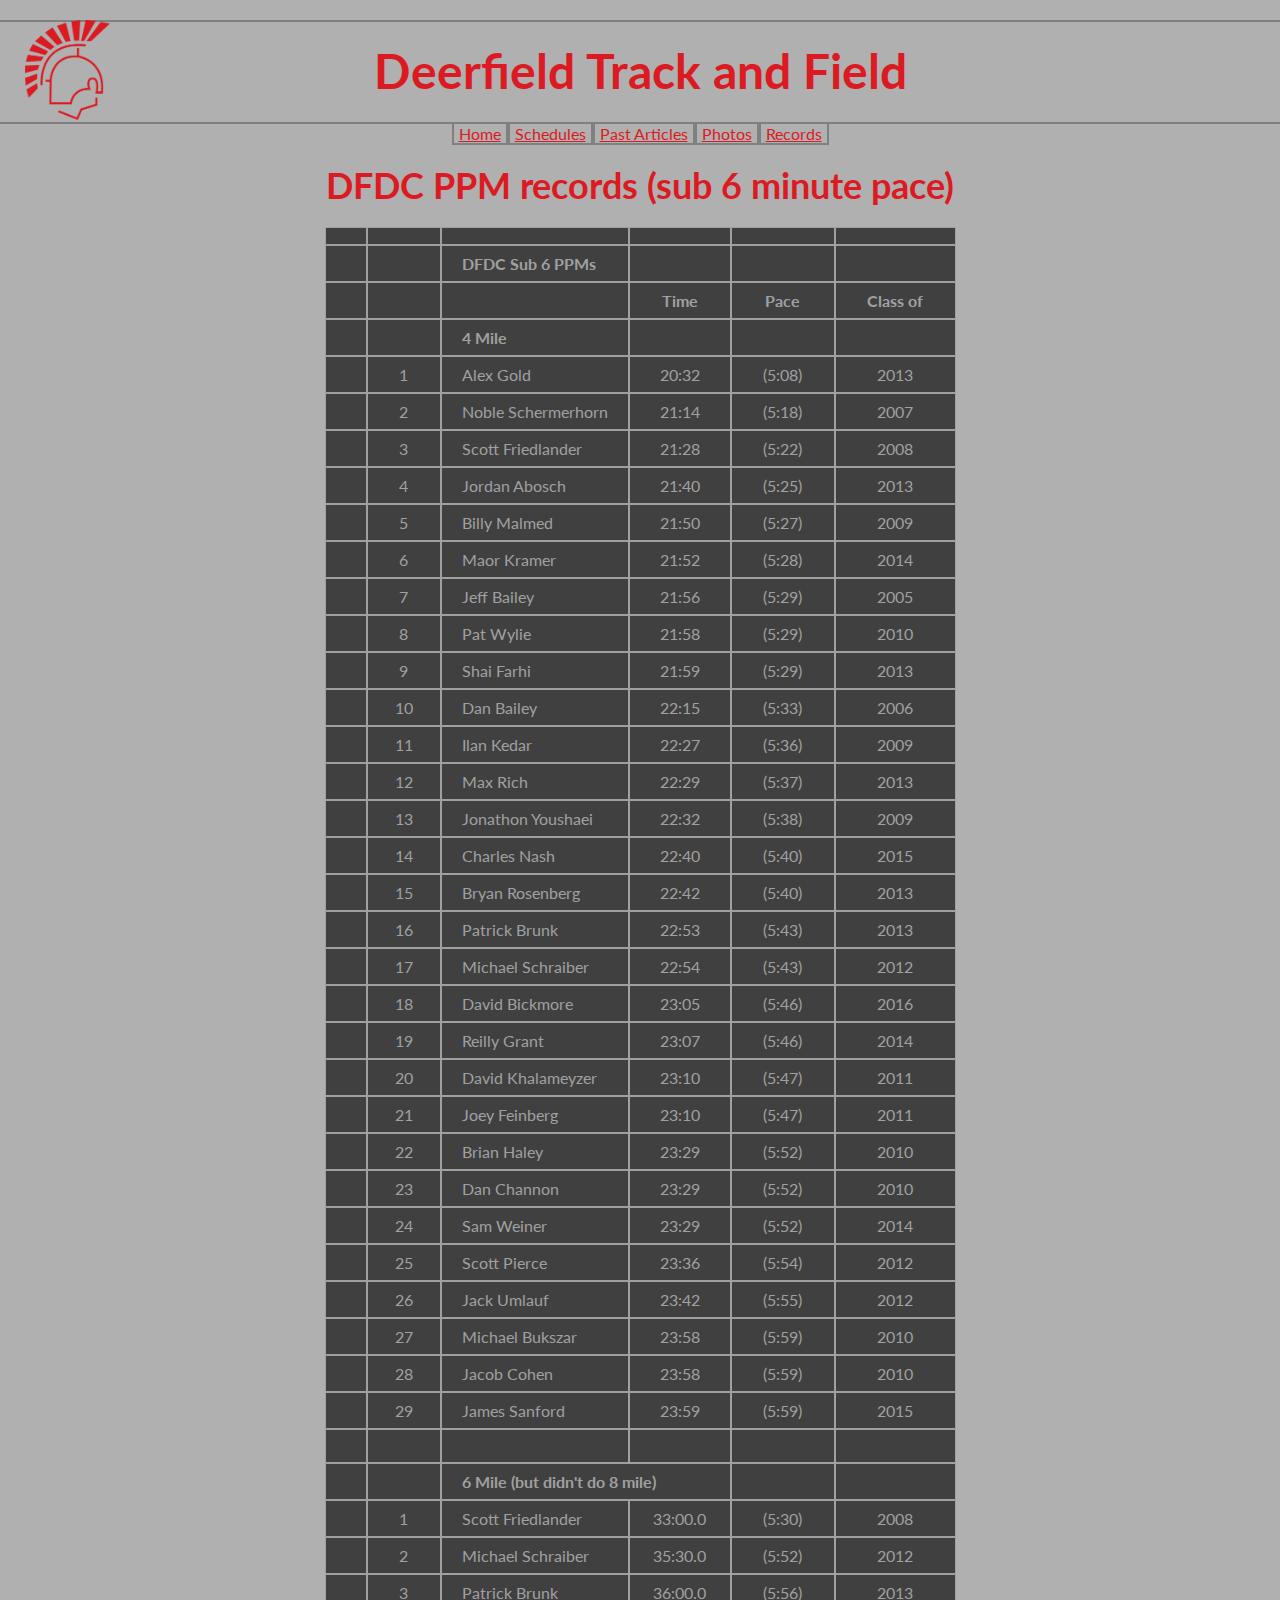
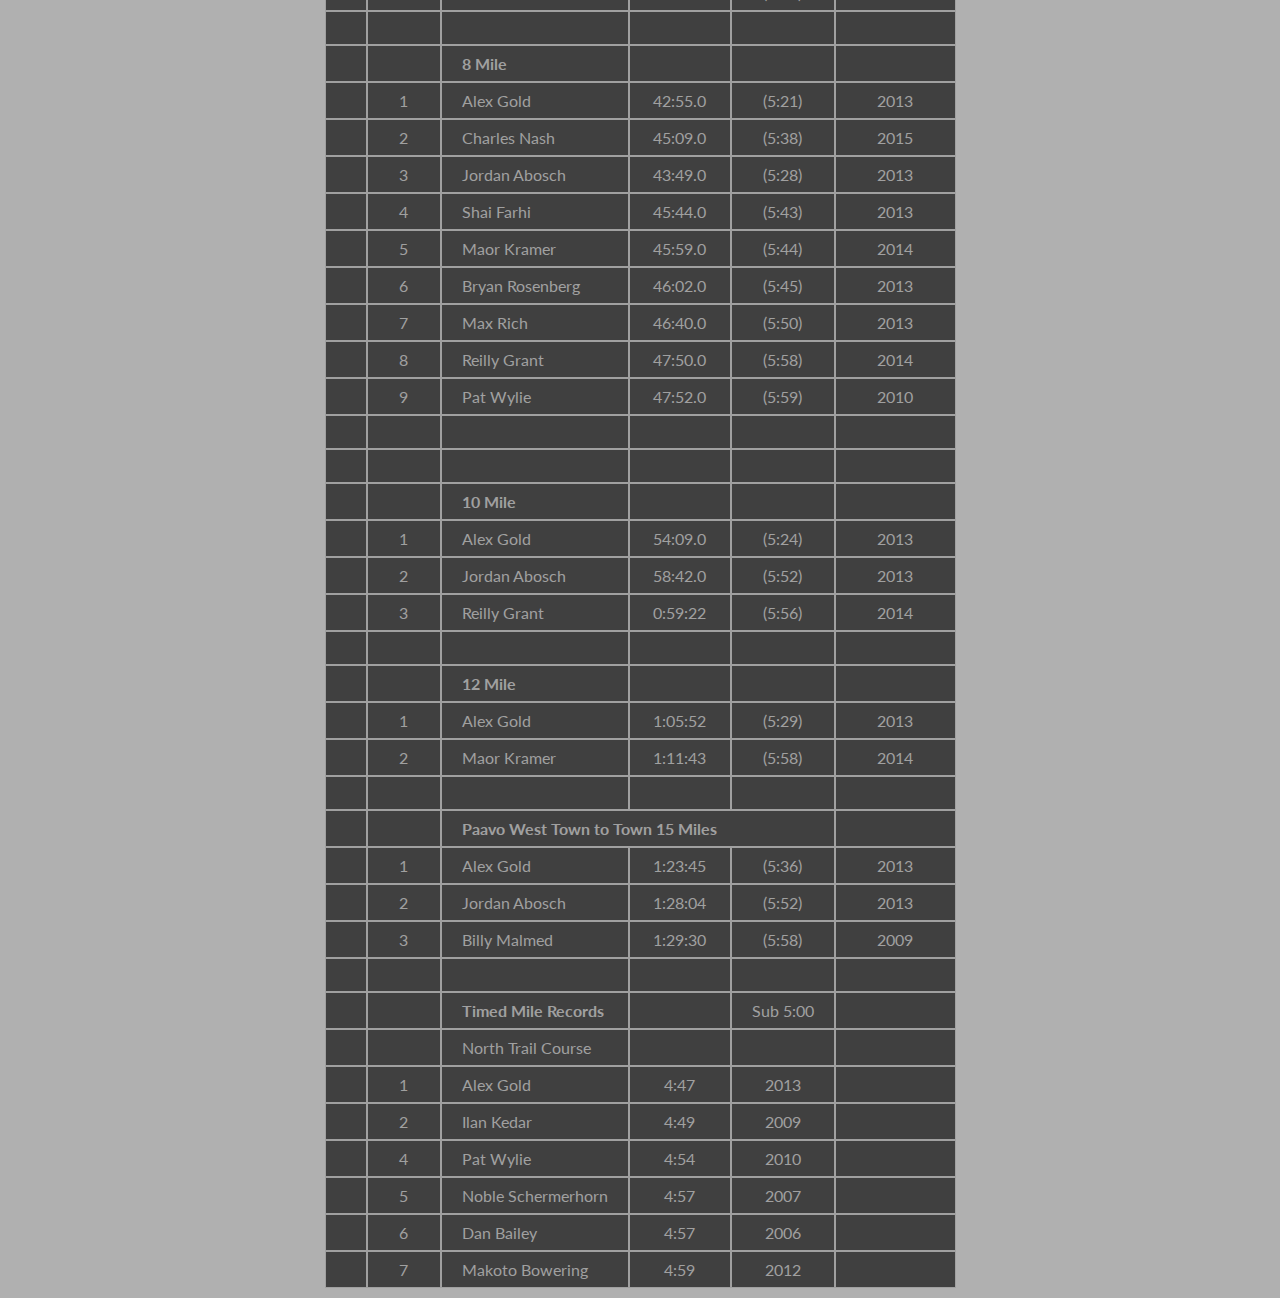
<file: Records/table.html>
<!doctype html>
<html>
<head>
	<title>DFDC ppm records</title>
	<link href='http://fonts.googleapis.com/css?family=Lato:400,700,400italic,700italic' rel='stylesheet' type='text/css'>
	<link href="table-style.css" rel="stylesheet" type="text/css">
	<meta charset="UTF-8">
</head>
<body>
	<a href="http://dhs.dist113.org/Pages/Default.aspx"><img src="../logo.png" alt="Deerfield Warriors" class="logo"></a>
	<header>
		Deerfield Track and Field
	</header>
	<nav>
		<ul>
			<li><a href="../index.html">Home</a></li>
			<li><a href="../Scheduling-and-articles/Scheduling.html">Schedules</a></li>
			<li><a href="../Scheduling-and-articles/Articles.html">Past Articles</a></li>
			<li><a href="../Photo/photos.html">Photos</a></li>
			<li><a href="">Records</a></li>
		</ul>
	</nav>
	<h1>DFDC PPM records (sub 6 minute pace)</h1>
	<!-- Preface: what you are about to see is how google spreadsheets automatically decided to build this table. I really, REALLY hope you don't take points off for google's default behavior. Also, Arjun, if you look at the stylesheet for this, google violated DRY about 10 billion times. I DO understand their reasoning for doing this, but I am more complaining about how what google has already isn't the DEFAULT behavior on tables in CSS and HTML. G*DD*M**T W3C, why must you do this?
	Also, there are 3 validation errors within google's thing. Can you please ignore them?-->
	<table dir='ltr' border=0 cellpadding=0 cellspacing=0 class='tblGenFixed' id='tblMain'><tr class='rShim'><td class='rShim' style='width:0;'><td class='rShim' style='width:32px;'><td class='rShim' style='width:117px;'><td class='rShim' style='width:60px;'><td class='rShim' style='width:45px;'><td class='rShim' style='width:79px;'><tr dir='ltr'><td class=hd><p style='height:16px;'></td><td  class='s0'><td  dir='ltr' class='s1'>DFDC Sub 6 PPMs<td  class='s2'><td  class='s2'><td  class='s2'></tr><tr dir='ltr'><td class=hd><p style='height:16px;'></td><td  class='s3'><td  class='s4'><td  dir='ltr' class='s5'>Time<td  dir='ltr' class='s5'>Pace<td  dir='ltr' class='s5'>Class of </tr><tr dir='ltr'><td class=hd><p style='height:16px;'></td><td  class='s6'><td  dir='ltr' class='s7'>4 Mile<td  class='s8'><td  class='s8'><td  class='s8'></tr><tr dir='ltr'><td class=hd><p style='height:16px;'></td><td  class='s6'>1<td  dir='ltr' class='s9'>Alex Gold<td  class='s10'>20:32<td  class='s8'>(5:08)<td  class='s8'>2013</tr><tr dir='ltr'><td class=hd><p style='height:16px;'></td><td  class='s6'>2<td  dir='ltr' class='s9'>Noble Schermerhorn<td  class='s10'>21:14<td  class='s8'>(5:18)<td  class='s8'>2007</tr><tr dir='ltr'><td class=hd><p style='height:16px;'></td><td  class='s6'>3<td  dir='ltr' class='s9'>Scott Friedlander<td  class='s10'>21:28<td  class='s8'>(5:22)<td  class='s8'>2008</tr><tr dir='ltr'><td class=hd><p style='height:16px;'></td><td  class='s6'>4<td  dir='ltr' class='s9'>Jordan Abosch<td  class='s10'>21:40<td  class='s8'>(5:25)<td  class='s8'>2013</tr><tr dir='ltr'><td class=hd><p style='height:16px;'></td><td  class='s6'>5<td  dir='ltr' class='s9'>Billy Malmed<td  class='s10'>21:50<td  class='s8'>(5:27)<td  class='s8'>2009</tr><tr dir='ltr'><td class=hd><p style='height:16px;'></td><td  class='s6'>6<td  dir='ltr' class='s9'>Maor Kramer<td  class='s10'>21:52<td  class='s8'>(5:28)<td  class='s8'>2014</tr><tr dir='ltr'><td class=hd><p style='height:16px;'></td><td  class='s6'>7<td  dir='ltr' class='s9'>Jeff Bailey<td  class='s10'>21:56<td  class='s8'>(5:29)<td  class='s8'>2005</tr><tr dir='ltr'><td class=hd><p style='height:16px;'></td><td  class='s6'>8<td  dir='ltr' class='s9'>Pat Wylie<td  class='s10'>21:58<td  class='s8'>(5:29)<td  class='s8'>2010</tr><tr dir='ltr'><td class=hd><p style='height:16px;'></td><td  class='s6'>9<td  dir='ltr' class='s9'>Shai Farhi<td  class='s10'>21:59<td  class='s8'>(5:29)<td  class='s8'>2013</tr><tr dir='ltr'><td class=hd><p style='height:16px;'></td><td  class='s6'>10<td  dir='ltr' class='s9'>Dan Bailey<td  class='s10'>22:15<td  class='s8'>(5:33)<td  class='s8'>2006</tr><tr dir='ltr'><td class=hd><p style='height:16px;'></td><td  class='s6'>11<td  dir='ltr' class='s9'>Ilan Kedar<td  class='s10'>22:27<td  class='s8'>(5:36)<td  class='s8'>2009</tr><tr dir='ltr'><td class=hd><p style='height:16px;'></td><td  class='s6'>12<td  dir='ltr' class='s9'>Max Rich<td  class='s10'>22:29<td  class='s8'>(5:37)<td  class='s8'>2013</tr><tr dir='ltr'><td class=hd><p style='height:16px;'></td><td  class='s6'>13<td  dir='ltr' class='s9'>Jonathon Youshaei<td  class='s10'>22:32<td  class='s8'>(5:38)<td  class='s8'>2009</tr><tr dir='ltr'><td class=hd><p style='height:16px;'></td><td  class='s6'>14<td  dir='ltr' class='s9'>Charles Nash <td  class='s10'>22:40<td  class='s8'>(5:40)<td  class='s8'>2015</tr><tr dir='ltr'><td class=hd><p style='height:16px;'></td><td  class='s6'>15<td  dir='ltr' class='s9'>Bryan Rosenberg<td  class='s10'>22:42<td  class='s8'>(5:40)<td  class='s8'>2013</tr><tr dir='ltr'><td class=hd><p style='height:16px;'></td><td  class='s6'>16<td  dir='ltr' class='s9'>Patrick Brunk<td  class='s10'>22:53<td  class='s8'>(5:43)<td  class='s8'>2013</tr><tr dir='ltr'><td class=hd><p style='height:16px;'></td><td  class='s6'>17<td  dir='ltr' class='s9'>Michael Schraiber<td  class='s10'>22:54<td  class='s8'>(5:43)<td  class='s8'>2012</tr><tr dir='ltr'><td class=hd><p style='height:16px;'></td><td  class='s6'>18<td  dir='ltr' class='s9'>David Bickmore<td  class='s10'>23:05<td  class='s8'>(5:46)<td  class='s8'>2016</tr><tr dir='ltr'><td class=hd><p style='height:16px;'></td><td  class='s6'>19<td  dir='ltr' class='s9'>Reilly Grant<td  class='s10'>23:07<td  class='s8'>(5:46)<td  class='s8'>2014</tr><tr dir='ltr'><td class=hd><p style='height:16px;'></td><td  class='s6'>20<td  dir='ltr' class='s9'>David Khalameyzer<td  class='s10'>23:10<td  class='s8'>(5:47)<td  class='s8'>2011</tr><tr dir='ltr'><td class=hd><p style='height:16px;'></td><td  class='s6'>21<td  dir='ltr' class='s9'>Joey Feinberg<td  class='s10'>23:10<td  class='s8'>(5:47)<td  class='s8'>2011</tr><tr dir='ltr'><td class=hd><p style='height:16px;'></td><td  class='s6'>22<td  dir='ltr' class='s9'>Brian Haley<td  class='s10'>23:29<td  class='s8'>(5:52)<td  class='s8'>2010</tr><tr dir='ltr'><td class=hd><p style='height:16px;'></td><td  class='s6'>23<td  dir='ltr' class='s9'>Dan Channon<td  class='s10'>23:29<td  class='s8'>(5:52)<td  class='s8'>2010</tr><tr dir='ltr'><td class=hd><p style='height:16px;'></td><td  class='s6'>24<td  dir='ltr' class='s9'>Sam Weiner<td  class='s10'>23:29<td  class='s8'>(5:52)<td  class='s8'>2014</tr><tr dir='ltr'><td class=hd><p style='height:16px;'></td><td  class='s6'>25<td  dir='ltr' class='s9'>Scott Pierce<td  class='s10'>23:36<td  class='s8'>(5:54)<td  class='s8'>2012</tr><tr dir='ltr'><td class=hd><p style='height:16px;'></td><td  class='s6'>26<td  dir='ltr' class='s9'>Jack Umlauf<td  class='s10'>23:42<td  class='s8'>(5:55)<td  class='s8'>2012</tr><tr dir='ltr'><td class=hd><p style='height:16px;'></td><td  class='s6'>27<td  dir='ltr' class='s9'>Michael Bukszar<td  class='s10'>23:58<td  class='s8'>(5:59)<td  class='s8'>2010</tr><tr dir='ltr'><td class=hd><p style='height:16px;'></td><td  class='s6'>28<td  dir='ltr' class='s9'>Jacob Cohen<td  class='s10'>23:58<td  class='s8'>(5:59)<td  class='s8'>2010</tr><tr dir='ltr'><td class=hd><p style='height:16px;'></td><td  class='s6'>29<td  dir='ltr' class='s9'>James Sanford<td  class='s10'>23:59<td  class='s8'>(5:59)<td  class='s8'>2015</tr><tr dir='ltr'><td class=hd><p style='height:16px;'></td><td  class='s6'><td  class='s11'><td  class='s10'><td  class='s8'><td  class='s8'></tr><tr dir='ltr'><td class=hd><p style='height:16px;'></td><td  class='s6'><td  colspan=2 dir='ltr' class='s7'>6 Mile (but didn&#39;t do 8 mile)<td style='display:none;'><td  class='s8'><td  class='s8'></tr><tr dir='ltr'><td class=hd><p style='height:16px;'></td><td  class='s6'>1<td  dir='ltr' class='s9'>Scott Friedlander<td  class='s12'>33:00.0<td  class='s8'>(5:30)<td  class='s8'>2008</tr><tr dir='ltr'><td class=hd><p style='height:16px;'></td><td  class='s6'>2<td  dir='ltr' class='s9'>Michael Schraiber<td  class='s12'>35:30.0<td  class='s8'>(5:52)<td  class='s8'>2012</tr><tr dir='ltr'><td class=hd><p style='height:16px;'></td><td  class='s6'>3<td  dir='ltr' class='s9'>Patrick Brunk<td  class='s12'>36:00.0<td  class='s8'>(5:56)<td  class='s8'>2013</tr><tr dir='ltr'><td class=hd><p style='height:16px;'></td><td  class='s6'><td  class='s11'><td  class='s12'><td  class='s8'><td  class='s8'></tr><tr dir='ltr'><td class=hd><p style='height:16px;'></td><td  class='s6'><td  dir='ltr' class='s7'>8 Mile<td  class='s12'><td  class='s8'><td  class='s8'></tr><tr dir='ltr'><td class=hd><p style='height:16px;'></td><td  class='s6'>1<td  dir='ltr' class='s9'>Alex Gold<td  class='s12'>42:55.0<td  class='s8'>(5:21)<td  class='s8'>2013</tr><tr dir='ltr'><td class=hd><p style='height:16px;'></td><td  class='s6'>2<td  dir='ltr' class='s9'>Charles Nash<td  class='s12'>45:09.0<td  class='s8'>(5:38)<td  class='s8'>2015</tr><tr dir='ltr'><td class=hd><p style='height:16px;'></td><td  class='s6'>3<td  dir='ltr' class='s9'>Jordan Abosch<td  class='s12'>43:49.0<td  class='s8'>(5:28)<td  class='s8'>2013</tr><tr dir='ltr'><td class=hd><p style='height:16px;'></td><td  class='s6'>4<td  dir='ltr' class='s9'>Shai Farhi<td  class='s12'>45:44.0<td  class='s8'>(5:43)<td  class='s8'>2013</tr><tr dir='ltr'><td class=hd><p style='height:16px;'></td><td  class='s6'>5<td  dir='ltr' class='s9'>Maor Kramer<td  class='s12'>45:59.0<td  class='s8'>(5:44)<td  class='s8'>2014</tr><tr dir='ltr'><td class=hd><p style='height:16px;'></td><td  class='s6'>6<td  dir='ltr' class='s9'>Bryan Rosenberg<td  class='s12'>46:02.0<td  class='s8'>(5:45)<td  class='s8'>2013</tr><tr dir='ltr'><td class=hd><p style='height:16px;'></td><td  class='s6'>7<td  dir='ltr' class='s9'>Max Rich<td  class='s12'>46:40.0<td  class='s8'>(5:50)<td  class='s8'>2013</tr><tr dir='ltr'><td class=hd><p style='height:16px;'></td><td  class='s6'>8<td  dir='ltr' class='s9'>Reilly Grant<td  class='s12'>47:50.0<td  class='s8'>(5:58)<td  class='s8'>2014</tr><tr dir='ltr'><td class=hd><p style='height:16px;'></td><td  class='s6'>9<td  dir='ltr' class='s9'>Pat Wylie<td  class='s12'>47:52.0<td  class='s8'>(5:59)<td  class='s8'>2010</tr><tr dir='ltr'><td class=hd><p style='height:16px;'></td><td  class='s6'><td  class='s11'><td  class='s12'><td  class='s8'><td  class='s8'></tr><tr dir='ltr'><td class=hd><p style='height:16px;'></td><td  class='s6'><td  class='s11'><td  class='s12'><td  class='s8'><td  class='s8'></tr><tr dir='ltr'><td class=hd><p style='height:16px;'></td><td  class='s6'><td  dir='ltr' class='s7'>10 Mile<td  class='s12'><td  class='s8'><td  class='s8'></tr><tr dir='ltr'><td class=hd><p style='height:16px;'></td><td  class='s6'>1<td  dir='ltr' class='s9'>Alex Gold<td  class='s12'>54:09.0<td  class='s8'>(5:24)<td  class='s8'>2013</tr><tr dir='ltr'><td class=hd><p style='height:16px;'></td><td  class='s6'>2<td  dir='ltr' class='s9'>Jordan Abosch<td  class='s12'>58:42.0<td  class='s8'>(5:52)<td  class='s8'>2013</tr><tr dir='ltr'><td class=hd><p style='height:16px;'></td><td  class='s6'>3<td  dir='ltr' class='s9'>Reilly Grant<td  class='s13'>0:59:22<td  class='s8'>(5:56)<td  class='s8'>2014</tr><tr dir='ltr'><td class=hd><p style='height:16px;'></td><td  class='s6'><td  class='s11'><td  class='s13'><td  class='s8'><td  class='s8'></tr><tr dir='ltr'><td class=hd><p style='height:16px;'></td><td  class='s6'><td  dir='ltr' class='s7'>12 Mile<td  class='s8'><td  class='s8'><td  class='s8'></tr><tr dir='ltr'><td class=hd><p style='height:16px;'></td><td  class='s6'>1<td  dir='ltr' class='s9'>Alex Gold<td  class='s13'>1:05:52<td  class='s8'>(5:29)<td  class='s8'>2013</tr><tr dir='ltr'><td class=hd><p style='height:16px;'></td><td  class='s6'>2<td  dir='ltr' class='s9'>Maor Kramer<td  class='s13'>1:11:43<td  class='s8'>(5:58)<td  class='s8'>2014</tr><tr dir='ltr'><td class=hd><p style='height:16px;'></td><td  class='s6'><td  class='s11'><td  class='s13'><td  class='s8'><td  class='s8'></tr><tr dir='ltr'><td class=hd><p style='height:16px;'></td><td  class='s6'><td  colspan=3 dir='ltr' class='s7'>Paavo West Town to Town 15 Miles<td style='display:none;'><td style='display:none;'><td  class='s8'></tr><tr dir='ltr'><td class=hd><p style='height:16px;'></td><td  class='s6'>1<td  dir='ltr' class='s9'>Alex Gold<td  class='s13'>1:23:45<td  class='s8'>(5:36)<td  class='s8'>2013</tr><tr dir='ltr'><td class=hd><p style='height:16px;'></td><td  class='s6'>2<td  dir='ltr' class='s9'>Jordan Abosch<td  class='s13'>1:28:04<td  class='s8'>(5:52)<td  class='s8'>2013</tr><tr dir='ltr'><td class=hd><p style='height:16px;'></td><td  class='s6'>3<td  dir='ltr' class='s9'>Billy Malmed<td  class='s13'>1:29:30<td  class='s8'>(5:58)<td  class='s8'>2009</tr><tr dir='ltr'><td class=hd><p style='height:16px;'></td><td  class='s6'><td  class='s11'><td  class='s8'><td  class='s8'><td  class='s8'></tr><tr dir='ltr'><td class=hd><p style='height:16px;'></td><td  class='s6'><td  dir='ltr' class='s7'>Timed Mile Records<td  class='s8'><td  dir='ltr' class='s14'>Sub 5:00 <td  class='s8'></tr><tr dir='ltr'><td class=hd><p style='height:16px;'></td><td  class='s6'><td  dir='ltr' class='s9'>North Trail Course<td  class='s8'><td  class='s8'><td  class='s8'></tr><tr dir='ltr'><td class=hd><p style='height:16px;'></td><td  class='s6'>1<td  dir='ltr' class='s9'>Alex Gold<td  class='s10'>4:47<td  class='s8'>2013<td  class='s8'></tr><tr dir='ltr'><td class=hd><p style='height:16px;'></td><td  class='s6'>2<td  dir='ltr' class='s9'>Ilan Kedar<td  class='s10'>4:49<td  class='s8'>2009<td  class='s8'></tr><tr dir='ltr'><td class=hd><p style='height:16px;'></td><td  class='s6'>4<td  dir='ltr' class='s9'>Pat Wylie<td  class='s10'>4:54<td  class='s8'>2010<td  class='s8'></tr><tr dir='ltr'><td class=hd><p style='height:16px;'></td><td  class='s6'>5<td  dir='ltr' class='s9'>Noble Schermerhorn<td  class='s10'>4:57<td  class='s8'>2007<td  class='s8'></tr><tr dir='ltr'><td class=hd><p style='height:16px;'></td><td  class='s6'>6<td  dir='ltr' class='s9'>Dan Bailey<td  class='s10'>4:57<td  class='s8'>2006<td  class='s8'></tr><tr dir='ltr'><td class=hd><p style='height:16px;'></td><td  class='s6'>7<td  dir='ltr' class='s9'>Makoto Bowering<td  class='s10'>4:59<td  class='s8'>2012<td  class='s8'></tr></table>
</body>
</html>
</file>
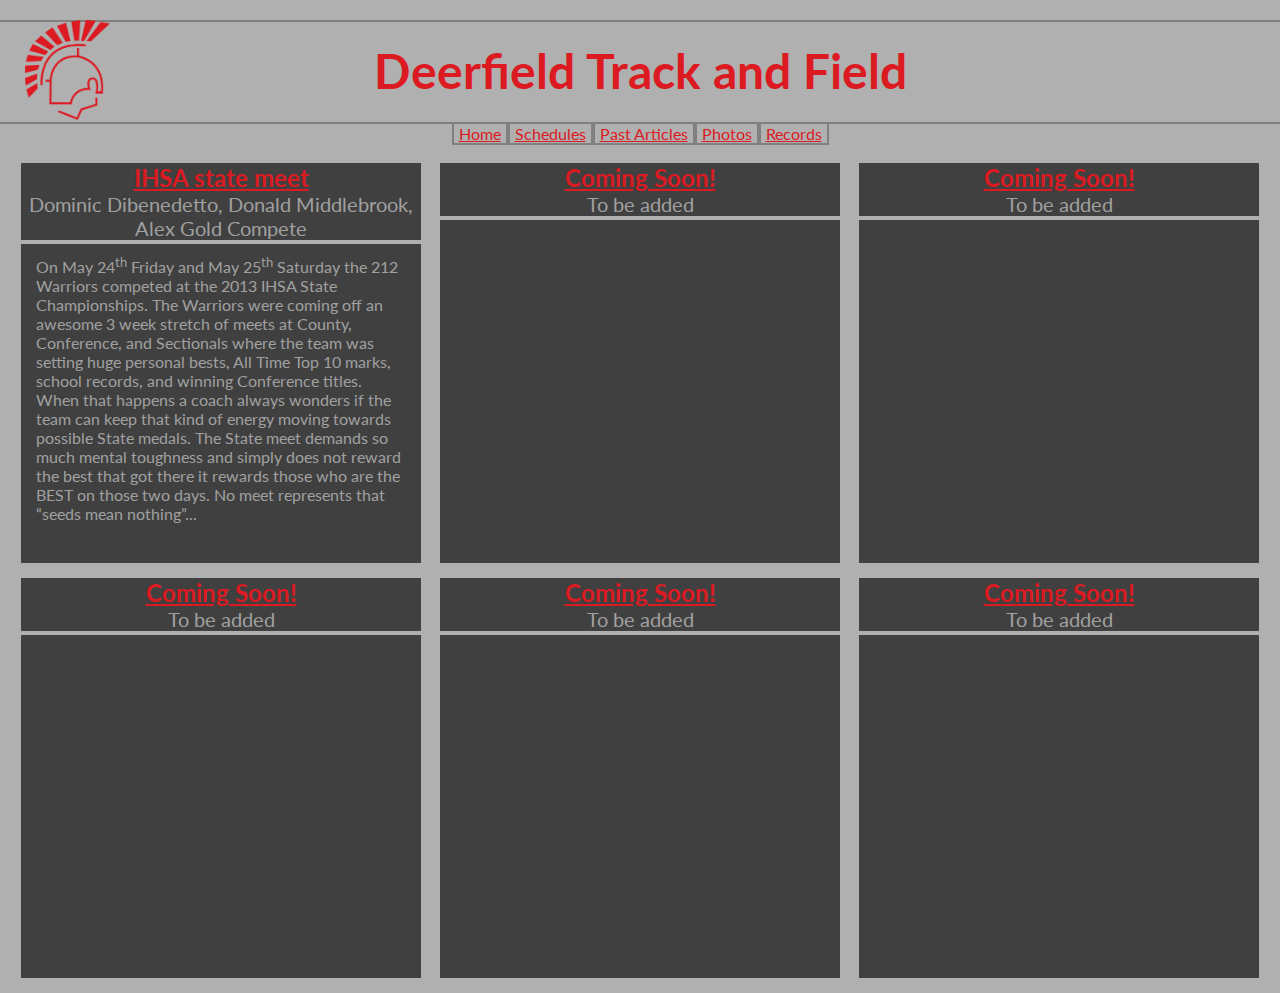
<file: Scheduling-and-articles/Articles.html>
<!doctype html>
<html>
<head>
	<title>Articles</title>
	<link href='http://fonts.googleapis.com/css?family=Lato:400,700,400italic,700italic' rel='stylesheet' type='text/css'>
	<link href="scheduling-article-navigation-layout.css" rel="stylesheet" type="text/css">
	<meta charset="UTF-8">
</head>
<body>
	<a href="http://dhs.dist113.org/Pages/Default.aspx"><img src="../logo.png" alt="Deerfield Warriors" class="logo"></a>
	<header>
		Deerfield Track and Field
	</header>
	<nav>
		<ul>
			<li><a href="../index.html">Home</a></li>
			<li><a href="Scheduling.html">Schedules</a></li>
			<li><a href="">Past Articles</a></li>
			<li><a href="../Photo/photos.html">Photos</a></li>
			<li><a href="../Records/table.html">Records</a></li>
		</ul>
	</nav>
	<div class="container">
		<div class="allbox left-med">
			<h2><a href="../article-pages/State/article1.html">IHSA state meet</a></h2>
			<h3>Dominic Dibenedetto, Donald Middlebrook, Alex Gold Compete</h3>
			<hr>
			<p>On May 24<sup>th</sup> Friday and May 25<sup>th</sup> Saturday the 212 Warriors competed at the 2013 IHSA State Championships.  The Warriors were coming off an awesome 3 week stretch of meets at County, Conference, and Sectionals where the team was setting huge personal bests, All Time Top 10 marks, school records, and winning Conference titles.  When that happens a coach always wonders if the team can keep that kind of energy moving towards possible State medals.  The State meet demands so much mental toughness and simply does not reward the best that got there it rewards those who are the BEST on those two days.  No meet represents that “seeds mean nothing”... </p>
		</div>
		<div class="allbox center-full right-med">
			<h2><a href="">Coming Soon!</a></h2>
			<h3>To be added</h3>
			<hr>
			<p></p>
		</div>
		<div class="allbox left-med">
			<h2><a href="">Coming Soon!</a></h2>
			<h3>To be added</h3>
			<hr>
			<p></p>
		</div>
		<div class="allbox right-med">
			<h2><a href="">Coming Soon!</a></h2>
			<h3>To be added</h3>
			<hr>
			<p></p>
		</div>
		<div class="allbox center-full left-med">
			<h2><a href="">Coming Soon!</a></h2>
			<h3>To be added</h3>
			<hr>
			<p></p>
		</div>
		<div class="allbox right-med">
			<h2><a href="">Coming Soon!</a></h2>
			<h3>To be added</h3>
			<hr>
			<p></p>
		</div>
	</div>
</body>
</html>
</file>
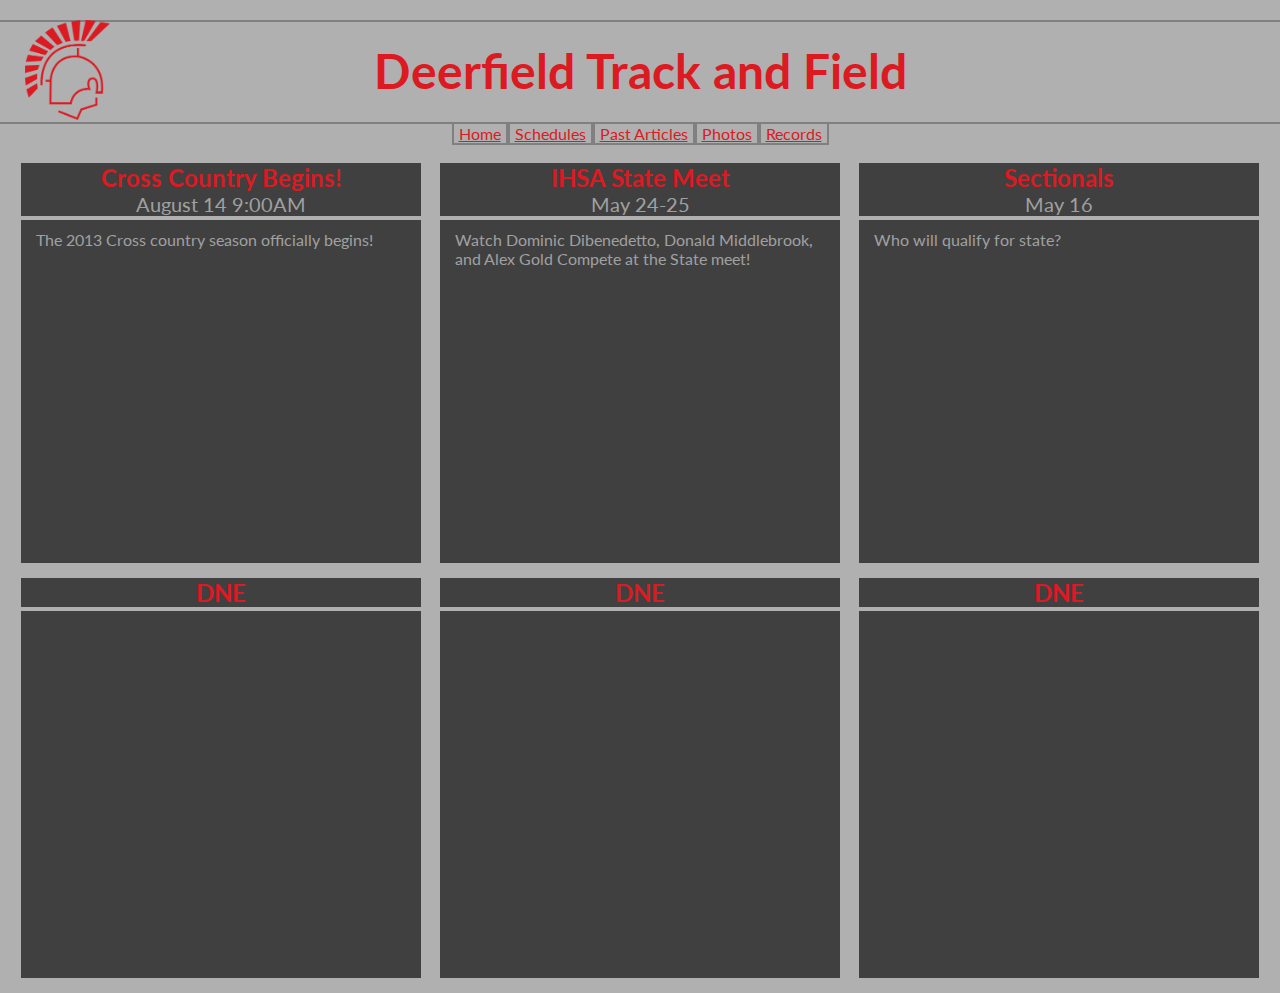
<file: Scheduling-and-articles/Scheduling.html>
<!doctype html>
<html>
<head>
	<title>Schedules</title>
	<link href='http://fonts.googleapis.com/css?family=Lato:400,700,400italic,700italic' rel='stylesheet' type='text/css'>
	<link href="scheduling-article-navigation-layout.css" rel="stylesheet" type="text/css">
	<meta charset="UTF-8">
</head>
<body>
	<a href="http://dhs.dist113.org/Pages/Default.aspx"><img src="../logo.png" alt="Deerfield Warriors" class="logo"></a>
	<header>
		Deerfield Track and Field
	</header>
	<nav>
		<ul>
			<li><a href="../index.html">Home</a></li>
			<li><a href="#">Schedules</a></li>
			<li><a href="Articles.html">Past Articles</a></li>
			<li><a href="../Photo/photos.html">Photos</a></li>
			<li><a href="../Records/table.html">Records</a></li>
		</ul>
	</nav>
	<div class="container">
		<div class="allbox left-med">
			<h2>Cross Country Begins!</h2>
			<h3>August 14 9:00AM</h3>
			<hr>
			<p>The 2013 Cross country season officially begins!</p>
		</div>
		<div class="allbox center-full right-med">
			<h2>IHSA State Meet</h2>
			<h3>May 24-25</h3>
			<hr>
			<p>Watch Dominic Dibenedetto, Donald Middlebrook, and Alex Gold Compete at the State meet!</p>
		</div>
		<div class="allbox left-med">
			<h2>Sectionals</h2>
			<h3>May 16</h3>
			<hr>
			<p>Who will qualify for state?</p>
		</div>
		<div class="allbox right-med">
			<h2>DNE</h2>
			<h3></h3>
			<hr>
			<p></p>
		</div>
		<div class="allbox center-full left-med">
			<h2>DNE</h2>
			<h3></h3>
			<hr>
			<p></p>
		</div>
		<div class="allbox right-med">
			<h2>DNE</h2>
			<h3></h3>
			<hr>
			<p></p>
		</div>
	</div>
</body>
</html>
</file>
<file: Records/table-style.css>
/*general*/
*{
	margin: 0;
	padding: 0;
	font-family: 'Lato', sans-serif;
}

body{
	background-color: #B0B0B0 ;
	color: #404040;
}

a{
	color:#dc1a22;
}

hr{
	border:solid #B0B0B0 2px;
}
/*header and nav*/
header{
	margin-top: 20px;
	width: 100%;
	text-align: center;
	height: 80px;
	border-top: solid gray 2px;
	border-bottom: solid gray 2px;
	font-size: 48px;
	font-weight: bold;
	padding-top: 20px;
	color: #dc1a22;
}

.logo{
	position: absolute;
	left:25px;
	height: 100px;
}

nav{
	text-align: center;
}

nav ul{
	list-style-type: none;
	font-size: 0;
}

nav li{
	display: inline;
	border:2px solid gray;
	font-size: 16px;
}

nav a{
	padding-left: 5px;
	padding-right: 5px;
	color:#dc1a22;
	transition: background-color .5s ease;
}

nav a:hover{
	background-color: gray;
}
/*Table area*/
h1{
	color:#dc1a22;
	margin-top: 20px;
	margin-bottom: 20px;
	text-align: center;
	font-size: 36px;
}
/*google's garbage*/
.tblGenFixed td {
	padding:0 3px;
	overflow:hidden;
	white-space:normal;
	letter-spacing:0;
	word-spacing:0;
	background-color:#fff;
	z-index:1;
	border-top:0px none;
	border-left:0px none;
	border-bottom:1px solid #CCC;
	border-right:1px solid #CCC;
} 

.dn {
	display:none
} 

.tblGenFixed td.s0 {
	background-color:white;
	font-family:verdana;
	font-size:100.0%;
	font-weight:normal;
	font-style:normal;
	color:#000000;
	text-decoration:none;
	text-align:center;
	vertical-align:bottom;
	direction:Context;
	white-space:nowrap;
	overflow:hidden;
	border-top:1px solid #CCC;
	border-right:;
	border-bottom:;
	border-left:1px solid #CCC;
} 

.tblGenFixed td.s2 {
	background-color:white;
	font-family:verdana;
	font-size:100.0%;
	font-weight:normal;
	font-style:normal;
	color:#000000;
	text-decoration:none;
	text-align:center;
	vertical-align:bottom;
	direction:Context;
	white-space:nowrap;
	overflow:hidden;
	border-top:1px solid #CCC;
	border-right:;
	border-bottom:;
} 

.tblGenFixed td.s1 {
	background-color:white;
	font-family:verdana;
	font-size:100.0%;
	font-weight:bold;
	font-style:normal;
	color:#000000;
	text-decoration:none;
	text-align:left;
	vertical-align:bottom;
	direction:auto-ltr;
	white-space:nowrap;
	overflow:hidden;
	border-top:1px solid #CCC;
	border-right:;
	border-bottom:;
} 

.tblGenFixed td.s9 {
	background-color:white;
	font-family:verdana;
	font-size:100.0%;
	font-weight:normal;
	font-style:normal;
	color:#000000;
	text-decoration:none;
	text-align:left;
	vertical-align:bottom;
	direction:auto-ltr;
	white-space:nowrap;
	overflow:hidden;
	border-right:;
	border-bottom:;
} 

.tblGenFixed td.s12 {
	background-color:white;
	font-family:verdana;
	font-size:100.0%;
	font-weight:normal;
	font-style:normal;
	color:#000000;
	text-decoration:none;
	text-align:center;
	vertical-align:bottom;
	direction:Context;
	white-space:nowrap;
	overflow:hidden;
	border-right:;
	border-bottom:;
} 

.tblGenFixed td.s13 {
	background-color:white;
	font-family:verdana;
	font-size:100.0%;
	font-weight:normal;
	font-style:normal;
	color:#000000;
	text-decoration:none;
	text-align:center;
	vertical-align:bottom;
	direction:Context;
	white-space:nowrap;
	overflow:hidden;
	border-right:;
	border-bottom:;
} 

.tblGenFixed td.s7 {
	background-color:white;
	font-family:verdana;
	font-size:100.0%;
	font-weight:bold;
	font-style:normal;
	color:#000000;
	text-decoration:none;
	text-align:left;
	vertical-align:bottom;
	direction:auto-ltr;
	white-space:nowrap;
	overflow:hidden;
	border-right:;
	border-bottom:;
} 

.tblGenFixed td.s14 {
	background-color:white;
	font-family:verdana;
	font-size:100.0%;
	font-weight:normal;
	font-style:normal;
	color:#000000;
	text-decoration:none;
	text-align:center;
	vertical-align:bottom;
	direction:auto-ltr;
	white-space:nowrap;
	overflow:hidden;
	border-right:;
	border-bottom:;
} 

.tblGenFixed td.s8 {
	background-color:white;
	font-family:verdana;
	font-size:100.0%;
	font-weight:normal;
	font-style:normal;
	color:#000000;
	text-decoration:none;
	text-align:center;
	vertical-align:bottom;
	direction:Context;
	white-space:nowrap;
	overflow:hidden;
	border-right:;
	border-bottom:;
} 

.tblGenFixed td.s5 {
	background-color:white;
	font-family:verdana;
	font-size:100.0%;
	font-weight:bold;
	font-style:normal;
	color:#000000;
	text-decoration:none;
	text-align:center;
	vertical-align:bottom;
	direction:auto-ltr;
	white-space:nowrap;
	overflow:hidden;
	border-right:;
	border-bottom:;
} 

.tblGenFixed td.s6 {
	background-color:white;
	font-family:verdana;
	font-size:100.0%;
	font-weight:normal;
	font-style:normal;
	color:#000000;
	text-decoration:none;
	text-align:center;
	vertical-align:bottom;
	direction:Context;
	white-space:nowrap;
	overflow:hidden;
	border-right:;
	border-bottom:;
	border-left:1px solid #CCC;
}

.tblGenFixed td.s10 {
	background-color:white;
	font-family:verdana;
	font-size:100.0%;
	font-weight:normal;
	font-style:normal;
	color:#000000;
	text-decoration:none;
	text-align:center;
	vertical-align:bottom;
	direction:Context;
	white-space:nowrap;
	overflow:hidden;
	border-right:;
	border-bottom:;
} 

.tblGenFixed td.s3 {
	background-color:white;
	font-family:verdana;
	font-size:100.0%;
	font-weight:bold;
	font-style:normal;
	color:#000000;
	text-decoration:none;
	text-align:center;
	vertical-align:bottom;
	direction:Context;
	white-space:nowrap;
	overflow:hidden;
	border-right:;
	border-bottom:;
	border-left:1px solid #CCC;
} 

.tblGenFixed td.s11 {
	background-color:white;
	font-family:verdana;
	font-size:100.0%;
	font-weight:normal;
	font-style:normal;
	color:#000000;
	text-decoration:none;
	vertical-align:bottom;
	direction:Context;
	white-space:nowrap;
	overflow:hidden;
	border-right:;
	border-bottom:;
} 

.tblGenFixed td.s4 {
	background-color:white;
	font-family:verdana;
	font-size:100.0%;
	font-weight:bold;
	font-style:normal;
	color:#000000;
	text-decoration:none;
	vertical-align:bottom;
	direction:Context;
	white-space:nowrap;
	overflow:hidden;
	border-right:;
	border-bottom:;
} 
/*The actual important stuff*/
.tblGenFixed td:nth-child(even), .tblGenFixed td:nth-child(odd){
	background-color: #404040;
	color: #a0a0a0;
	border: 1px solid #a0a0a0;
	padding: 8px 20px;
	font-family: 'Lato', sans-serif;
}

table{
	margin: 10px auto;
}
/*responsive design*/
@media screen and (max-width: 825px){
	.logo{
		display: none;
	}
	header{
		font-size: 36px;
	}
}
</file>
<file: Scheduling-and-articles/scheduling-article-navigation-layout.css>
/*general*/
*{
	margin: 0;
	padding: 0;
	font-family: 'Lato', sans-serif;
}

body{
	background-color: #B0B0B0 ;
	color: #404040;
}

a{
	color:#dc1a22;
}

hr{
	border:solid #B0B0B0 2px;
}
/*header and nav*/
header{
	margin-top: 20px;
	width: 100%;
	text-align: center;
	height: 80px;
	border-top: solid gray 2px;
	border-bottom: solid gray 2px;
	font-size: 48px;
	font-weight: bold;
	padding-top: 20px;
	color: #dc1a22;
}

.logo{
	position: absolute;
	left:25px;
	height: 100px;
}

nav{
	text-align: center;
}

nav ul{
	list-style-type: none;
	font-size: 0;
}

nav li{
	display: inline;
	border:2px solid gray;
	font-size: 16px;
}

nav a{
	padding-left: 5px;
	padding-right: 5px;
	color:#dc1a22;
	transition: background-color .5s ease;
}

nav a:hover{
	background-color: gray;
}
/*content*/
.container{
	text-align: center;
	margin: 20px auto 0;
	width: 1240px;
}

.allbox{
	background-color: #404040;
	display: inline-block;
	margin-bottom: 15px;
	vertical-align: top;
	text-align: center;
	width:400px;
	height: 400px;
	color:#a0a0a0;
}

.allbox h2{
	font-size: 24px;
	color:#dc1a22;
}

.allbox h3{
	font-size: 20px;
	font-weight: normal;
}

.allbox p{
	text-align: left;
	margin: 10px 15px 5px;
}

.allbox img{
	width:400px;
	vertical-align: middle;
}

.center-full{
	margin-left: 15px;
	margin-right: 15px;
}
/*responsive design*/
@media screen and (max-width:1240px){
	.container{
		width:860px;
	}

	.center-full{
		margin-left: 0px;
		margin-right: 0px;
	}

	.left-med{
		margin-left: 15px;
		margin-right: 15px;
	}

	.right-med{
		margin-right: 15px;
	}

}

@media screen and (max-width: 860px){
	.container{
		width:430px;
	}

	.left-med{
		margin-right: 0;
		margin-left: 0;
	}

	.right-med{
		margin-right: 0;
	}
}

@media screen and (max-width: 825px){
	.logo{
		display: none;
	}
	
	header{
		font-size: 36px;
	}
}
</file>
